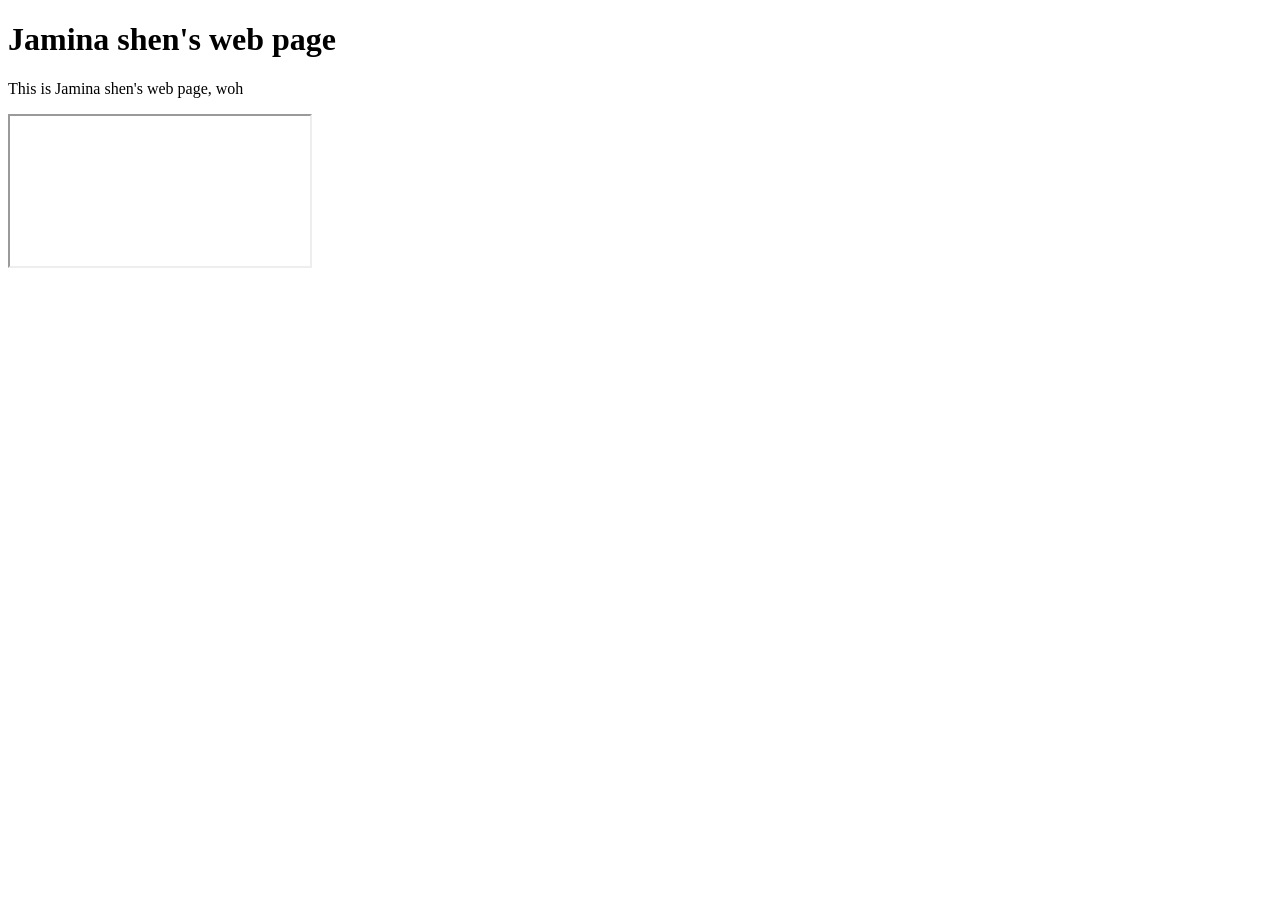
<file: index.html>
<!DOCTYPE html>
<html lang="en">
<head>
    <meta charset="UTF-8">
    <meta name="viewport" content="width=device-width, initial-scale=1.0">
    <title>Jamina Shen's web page</title>
    <link rel=""stylesheet" href="style.css">
</head>

<body>
    <h1>Jamina shen's web page</h1>
    <p>This is Jamina shen's web page, woh</p>
   <iframe src="https://editor.p5js.org/jamina.shen30/full/jmONP10-v"></iframe>
</body>
</html>
</file>
<file: style.css>
iframe{
    width: 400px;
    height: 200px;
}
</file>
